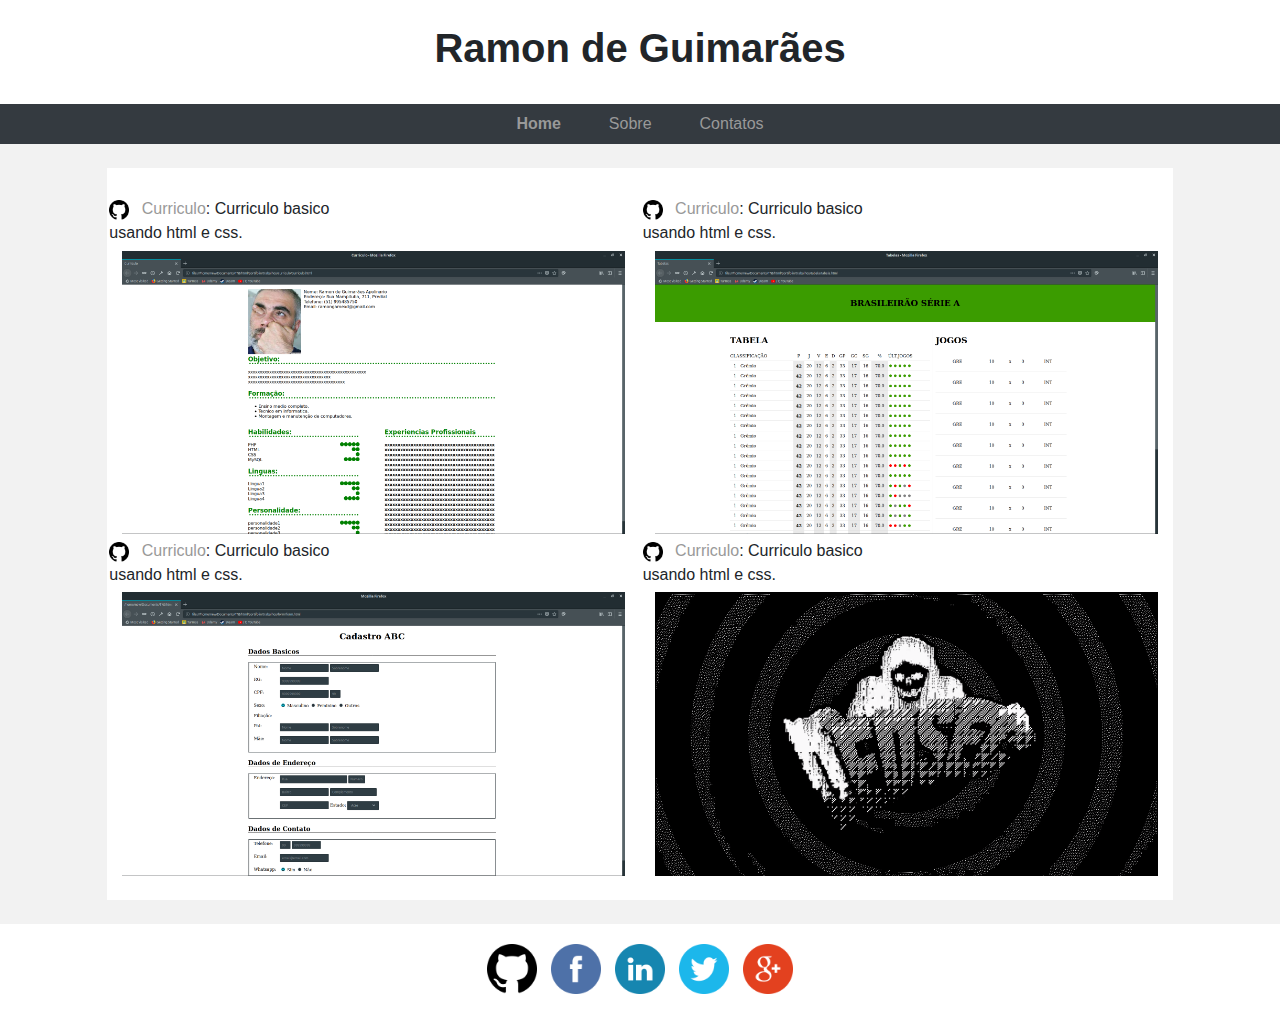
<file: TNI/portifolio-bootstrap/index.html>
<!DOCTYPE html>
<html>
<head>
	<title>Portifolio</title>
	<meta charset="utf-8">
	<meta name="viewport" content="width=device-width, initial-scale=1">
	<link rel="stylesheet" type="text/css" href="css/home.css">
	<link rel="stylesheet" type="text/css" href="css/style.css">
	<!-- Latest compiled and minified CSS -->
	<link rel="stylesheet" href="https://maxcdn.bootstrapcdn.com/bootstrap/4.1.3/css/bootstrap.min.css">
	<!-- jQuery library -->
	<script src="https://ajax.googleapis.com/ajax/libs/jquery/3.3.1/jquery.min.js"></script>
	<!-- Popper JS -->
	<script src="https://cdnjs.cloudflare.com/ajax/libs/popper.js/1.14.3/umd/popper.min.js"></script>
	<!-- Latest compiled JavaScript -->
	<script src="https://maxcdn.bootstrapcdn.com/bootstrap/4.1.3/js/bootstrap.min.js"></script> 
</head>
<body>


	<header>
		<h1>Ramon de Guimarães</h1>
	</header>

	<nav class="navbar navbar-expand-md bg-dark navbar-dark">
		<button class="navbar-toggler" type="button" data-toggle="collapse" data-target="#collapsibleNavbar">
			<span class="navbar-toggler-icon"></span>
		</button>
		<div class="collapse navbar-collapse justify-content-center" id="collapsibleNavbar">
			<ul class="navbar-nav">
				<li class="nav-item">
					<a class="m-4" href="index.html" id="destaque">Home</a>
				</li>
				<li class="nav-item">
					<a class="m-4" href="html/sobre.html">Sobre</a>	
				</li>
				<li class="nav-item">
					<a class="m-4" href="html/contato.html">Contatos</a>
				</li>    
			</ul>
		</div>  
	</nav>

	<div class="container-fluid">

		<section class="row justify-content-center">

			<div class="col-md-10 corpo">

				<div class="row">


					<div class="col">
						<div class="row">
							<span class="legenda"><img id="git" src="img/github.png"><a href="https://github.com/user-29A/curriculo"> Curriculo</a>: Curriculo basico usando html e css.</span>
						</div>

						<a href="trabalhos/curriculo/curriculo.html"><img class="img-fluid imagem" src="img/curr.png"></a>

					</div>

					<div class="col">
						<div class="row">
							<span class="legenda"><img id="git" src="img/github.png"><a href="https://github.com/user-29A/tabelas"> Curriculo</a>: Curriculo basico usando html e css.</span>
						</div>

						<a href="trabalhos/tabela/tabela.html"><img class="img-fluid imagem" src="img/tab.png"></a>

					</div>

				</div>

				<div class="row">


					<div class="col">
						<div class="row">
							<span class="legenda"><img id="git" src="img/github.png"><a href="https://github.com/user-29A/form"> Curriculo</a>: Curriculo basico usando html e css.</span>
						</div>

						<a href="trabalhos/form/form.html"><img class="img-fluid imagem" src="img/form.png"></a>

					</div>

					<div class="col">
						<div class="row">
							<span class="legenda"><img id="git" src="img/github.png"><a href="https://github.com/user-29A/deadsecvid"> Curriculo</a>: Curriculo basico usando html e css.</span>
						</div>

						<a href="https://github.com/user-29A/deadsecvid"><img class="img-fluid imagem" src="img/deadsec.png"></a>

					</div>

				</div>

			</div>
		</section>

	</div>

	<footer>

		<div id="contatos">


			<a href="https://github.com/user-29A"><img class="img-fluid icons" src="img/github.png"></a>



			<a href="https://pt-br.facebook.com/"><img class="img-fluid icons" src="img/facebook.png"></a>



			<a href="https://br.linkedin.com/"><img class="img-fluid icons" src="img/linkedin.png"></a>


			<a href="https://twitter.com/?lang=pt-br"><img class="img-fluid icons" src="img/twitter.png"></a>


			<a href="https://plus.google.com/u/1/117673711021027067792"><img class="img-fluid icons" src="img/g+.png"></a>




		</div>
	</footer>

</body>
</html>
</file>
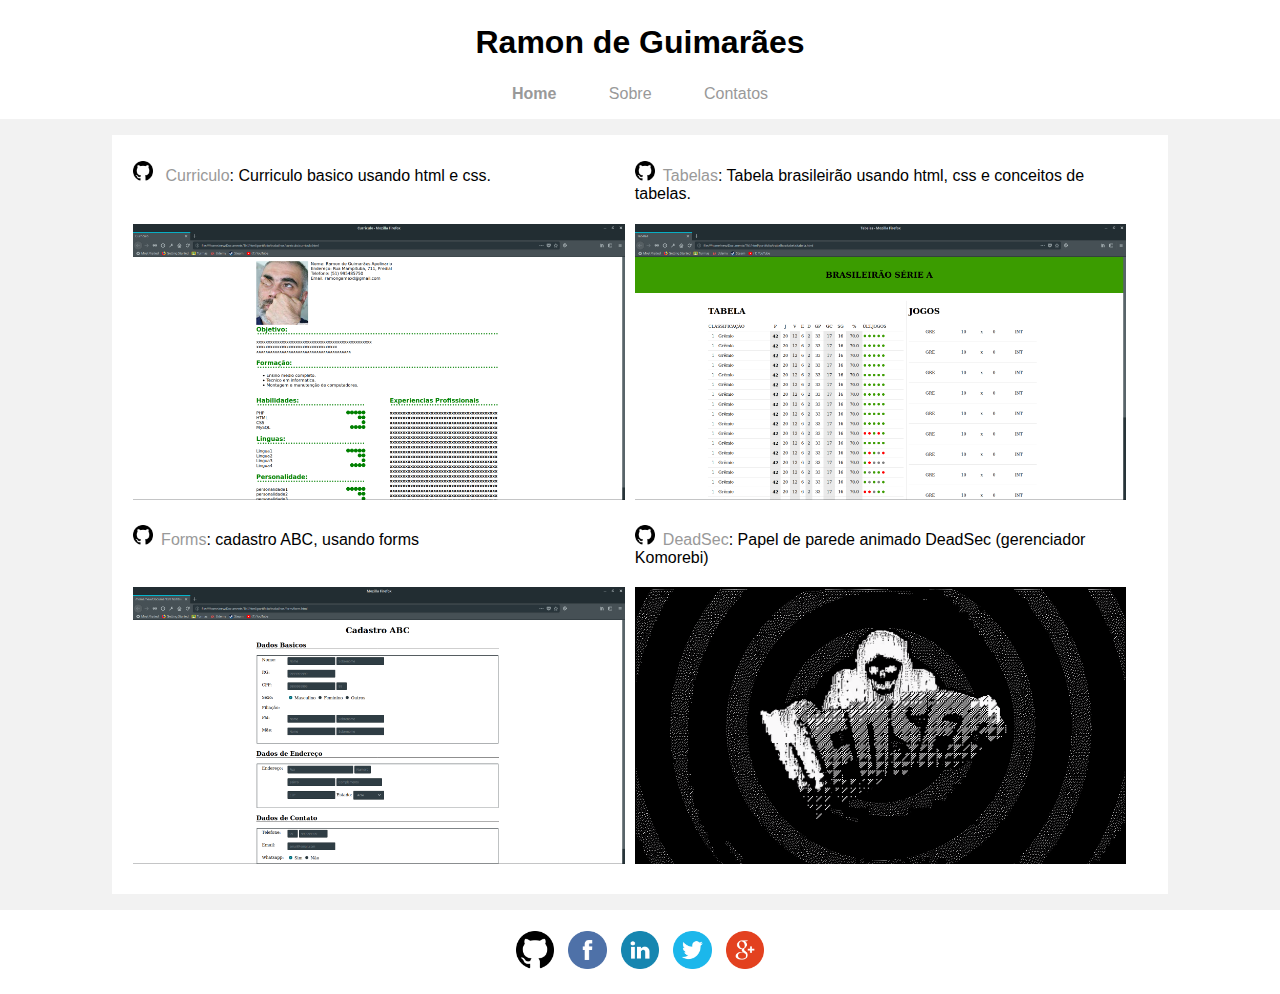
<file: TNI/portifolio/index.html>
<!DOCTYPE html>
<html>
<head>
	<meta charset="utf-8">
	<link rel="stylesheet" type="text/css" href="css/style.css">
	<link rel="stylesheet" type="text/css" href="css/home.css">
	<title>Portifolio</title>
</head>
<body>
	<header>
		<h1>Ramon de Guimarães</h1>
	</header>
	<nav>
		<a href="index.html" id="destaque">Home</a>
		<a href="html/sobre.html">Sobre</a>
		<a href="html/contato.html">Contatos</a>
	</nav>

	<section id="container">

		<div>
			<span><img id="git" src="img/github.png"><a href="https://github.com/user-29A/curriculo"> Curriculo</a>: Curriculo basico usando html e css.</span>
			<span><img id="git" src="img/github.png"><a href="https://github.com/user-29A/tabelas">Tabelas</a>: Tabela brasileirão usando html, css e conceitos de tabelas.</span>
		</div>
		
		<div class="imagem">
			<a href="trabalhos/curriculo/curriculo.html"><img src="img/curr.png"></a>
		</div>
		<div class="imagem">
			<a href="trabalhos/tabela/tabela.html"><img src="img/tab.png"></a>
		</div>
		<br>

		<div>
			<span><img id="git" src="img/github.png"><a href="https://github.com/user-29A/curriculo">Forms</a>: cadastro ABC, usando forms</span>
			<span><img id="git" src="img/github.png"><a href="https://github.com/user-29A/deadsecvid">DeadSec</a>: Papel de parede animado DeadSec (gerenciador Komorebi)</span>
		</div>
		<div class="imagem">
			<a href="trabalhos/form/form.html"><img src="img/form.png"></a>
		</div>
		<div class="imagem">
			<a href="https://github.com/user-29A/deadsecvid"><img src="img/deadsec.png"></a>
		</div>
		<div class="clear">
		</div>
	</section>

	<footer>

		<div id="contatos">

			<div class="icons">
				<a href="https://github.com/user-29A"><img src="img/github.png"></a>
			</div>

			<div class="icons">
				<a href="https://pt-br.facebook.com/"><img src="img/facebook.png"></a>
			</div>

			<div class="icons">
				<a href="https://br.linkedin.com/"><img src="img/linkedin.png"></a>
			</div>

			<div class="icons">
				<a href="https://twitter.com/?lang=pt-br"><img src="img/twitter.png"></a>
			</div>

			<div class="icons">
				<a href="https://plus.google.com/u/1/117673711021027067792"><img src="img/g+.png"></a>
			</div>

			<div class="clear">
			</div>

		</div>
	</footer>
</body>
</html>
</file>
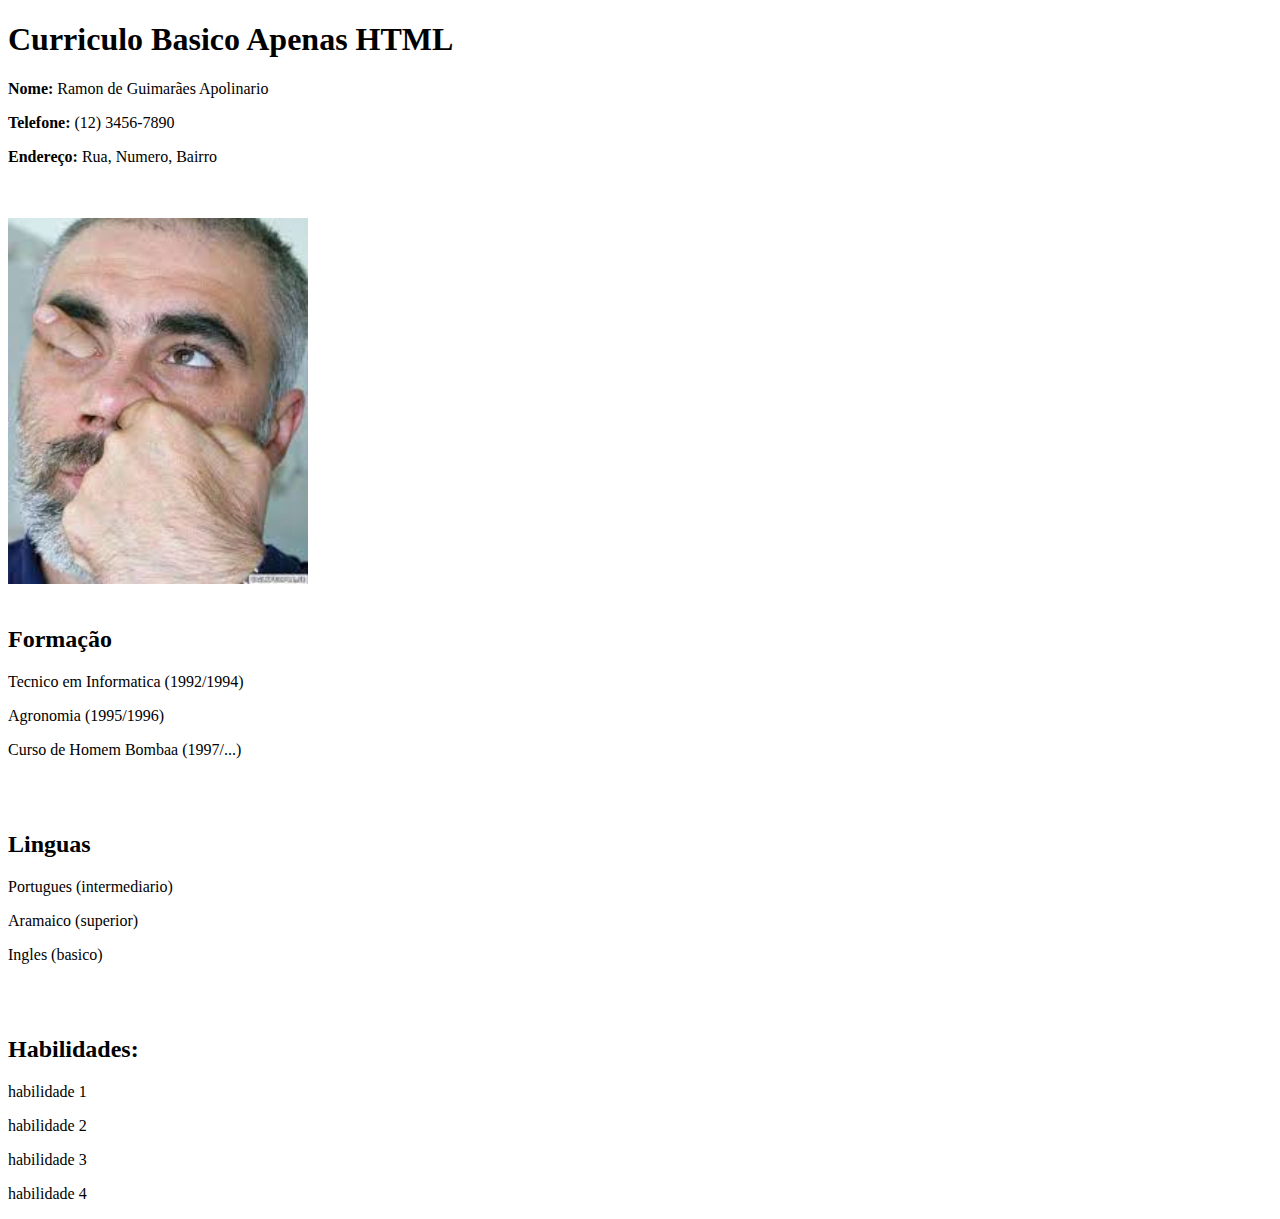
<file: TNI/curriculo-so-html/curriculo-html.html>
<!--Crie uma página de HTML como sendosua Página Pessoal (Currículo).
Nesta página deve conter:
- Formatação de fonte: cores, tamanho, tipo;
- Cor de fundo;
- Uma lista numerada e outra não numerada;
- Título em negrito e títulos sublinhados;
- Insira os demais elementos estudados na
aula.-->

<!DOCTYPE html>
<html>
<head>
	<meta charset="utf-8">
	<title></title>
</head>
<body>
	<h1>Curriculo Basico Apenas HTML</h1>

	<p><b>Nome: </b>	Ramon de Guimarães Apolinario</p>
	<p><b>Telefone: </b>(12) 3456-7890</p>
	<p><b>Endereço: 	</b> Rua, Numero, Bairro</p>
	<br><br>

	<img src="pessoa_feia.jpeg" width="300px">
	<br><br>

	<h2>Formação</h2>
	<p>Tecnico em Informatica (1992/1994)</p>
	<p>Agronomia (1995/1996)</p>
	<p>Curso de Homem Bombaa (1997/...)</p>

	<br><br>
	<h2>Linguas</h2>
	<p>Portugues (intermediario)</p>
	<p>Aramaico (superior)</p>
	<p>Ingles (basico)</p>

	<br><br>
	<h2>Habilidades:</h2>
	<p>habilidade 1</p>
	<p>habilidade 2</p>
	<p>habilidade 3</p>
	<p>habilidade 4</p>

</body>
</html>
</file>
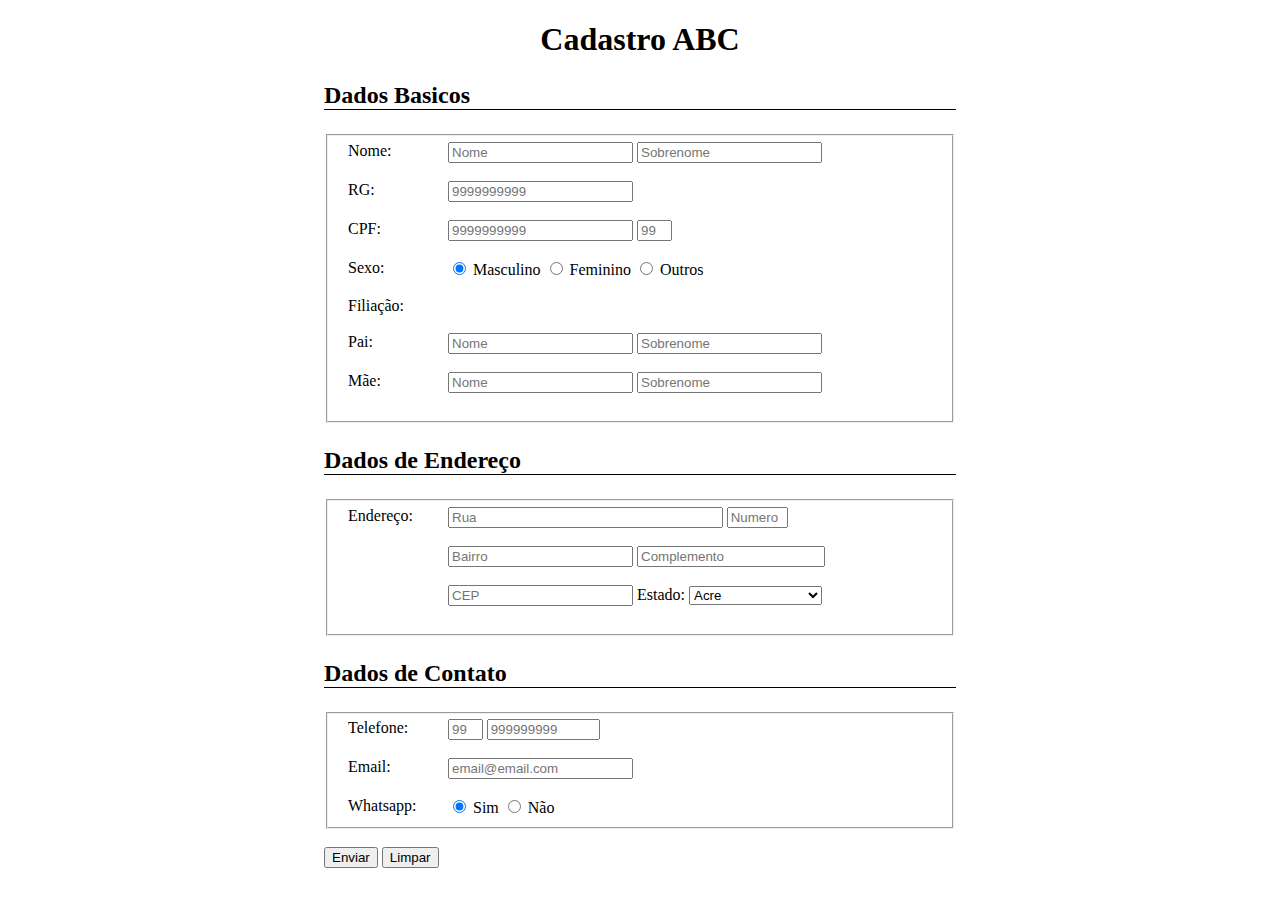
<file: TNI/form/form.html>
<!DOCTYPE html>
<html>
<head>
	<meta charset="utf-8">
	<link rel="stylesheet" type="text/css" href="style.css">
	<title></title>
</head>
<body>
	<div id="tudo">
		<header>
			<h1>Cadastro ABC</h1>
		</header>
		<form>
			<h2 class="titulo">Dados Basicos</h2>
			<fieldset>
				<div class="labels">
					<label>Nome: </label>
				</div>
				<input type="text" name="nome" placeholder="Nome">
				<input type="text" name="sobrenome" placeholder="Sobrenome">
				<br>
				<br>
				<div class="labels">
					<label>RG: </label>
				</div>
				<input type="text" name="rg" placeholder="9999999999" maxlength="10">
				<br>
				<br>
				<div class="labels">
					<label>CPF: </label>
				</div>
				<input type="text" name="cpf1" maxlength="12" placeholder="9999999999">
				<input type="tex" name="cpf2" maxlength="2" placeholder="99" id="cpf2">
				<br>
				<br>
				<div class="labels">
					<label>Sexo: </label>
				</div>

				<input type="radio" name="genero" value="masculino" checked>
				<label>Masculino</label>
				<input type="radio" name="genero" value="feminino">
				<label>Feminino</label>
				<input type="radio" name="genero" value="outros">
				<label>Outros</label>
				<br>
				<br>
				
				<div class="labels">
					<label>Filiação:</label>
				</div>
				
				<br>
				<br>
				
				<div class="labels">
					<label>Pai: </label>
				</div>
				<input type="text" name="pai" placeholder="Nome">
				<input type="tex" name="pai" placeholder="Sobrenome">
				<br>
				<br>
				<div class="labels">
					<label>Mãe: </label>
				</div>
				<input type="text" name="mae" placeholder="Nome">
				<input type="tex" name="mae" placeholder="Sobrenome">
				<br>
				<br>
			</fieldset>
			<h2 class="titulo">Dados de Endereço</h2>
			<fieldset>
				<div class="labels">
					<label>Endereço: </label>
				</div>
				<input type="text" name="rua" placeholder="Rua" id="rua">
				<input type="text" name="numeroEnd" placeholder="Numero" id="numeroEnd">
				<br>
				<br>
				<div class="labels">
					<p></p>
				</div>
				<input type="text" name="bairro" placeholder="Bairro">
				<input type="text" name="complemento" placeholder="Complemento" class="large">
				<br>
				<br>
				<div class="labels">
					<p></p>
				</div>	
				<input type="text" name="cep" placeholder="CEP" maxlength="5">
				<label for="estado">Estado:</label>
				<select name="estado" id="estado">
					<option value="AC">Acre</option>
					<option value="AL">Alagoas</option>
					<option value="AP">Amapá</option>
					<option value="AM">Amazonas</option>
					<option value="BA">Bahia</option>
					<option value="CE">Ceará</option>
					<option value="DF">Distrito Federal</option>
					<option value="ES">Espírito Santo</option>
					<option value="GO">Goiás</option>
					<option value="MA">Maranhão</option>
					<option value="MT">Mato Grosso</option>
					<option value="MS">Mato Grosso do Sul</option>
					<option value="MG">Minas Gerais</option>
					<option value="PA">Pará</option>
					<option value="PB">Paraíba</option>
					<option value="PR">Paraná</option>
					<option value="PE">Pernambuco</option>
					<option value="PI">Piauí</option>
					<option value="RJ">Rio de Janeiro</option>
					<option value="RN">Rio Grande do Norte</option>
					<option value="RS">Rio Grande do Sul</option>
					<option value="RO">Rondônia</option>
					<option value="RR">Roraima</option>
					<option value="SC">Santa Catarina</option>
					<option value="SP">São Paulo</option>
					<option value="SE">Sergipe</option>
					<option value="TO">Tocantins</option>
				</select>
				<br>
				<br>
			</fieldset>
			<h2 class="titulo">Dados de Contato</h2>
			<fieldset>
				<div class="labels">Telefone: </div>
				<input type="text" name="ddd" placeholder="99" id="ddd" maxlength="2">
				<input type="text" name="numero" placeholder="999999999" maxlength="9" id="numero">
				<br>
				<br>
				<div class="labels">
					<label>Email: </label>
				</div>
				<input type="email" name="email" placeholder="email@email.com">
				<br>
				<br>
				<label class="labels">Whatsapp: </label>
				<input type="radio" name="whatsapp" value="sim" checked>
				<label>Sim</label>
				<input type="radio" name="whatsapp" value="nao">
				<label>Não</label>
			</fieldset>
			<br>
			<input type="submit" value="Enviar"> 
			<input type="reset" value="Limpar">

		</form>
	</div>
</body>
</html>
</file>
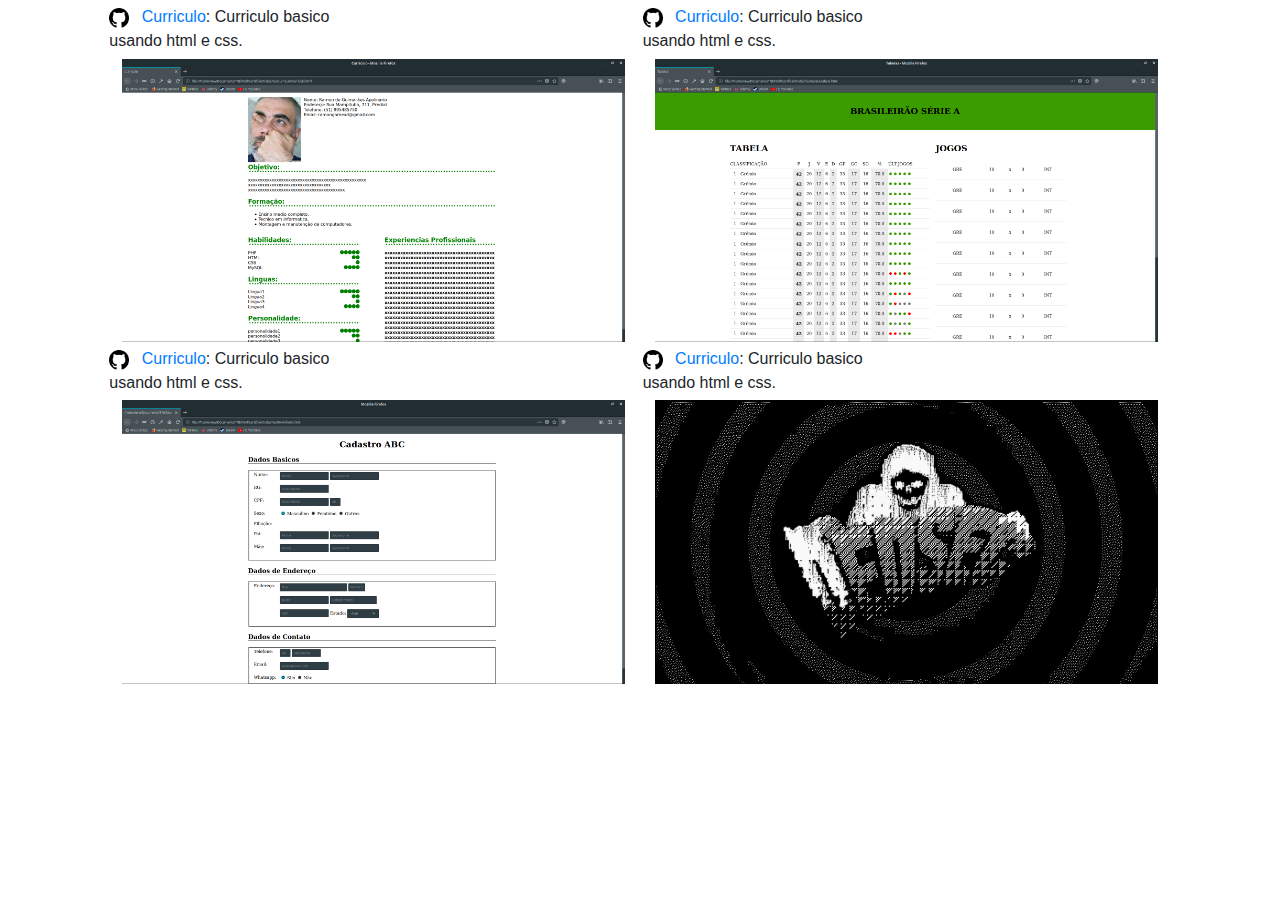
<file: TNI/portifolio/index-bootstrap.html>
<!DOCTYPE html>
<html>
<head>

	<link rel="stylesheet" type="text/css" href="style.css">

	<!-- Latest compiled and minified CSS -->
	<link rel="stylesheet" href="https://maxcdn.bootstrapcdn.com/bootstrap/4.1.3/css/bootstrap.min.css">

	<!-- jQuery library -->
	<script src="https://ajax.googleapis.com/ajax/libs/jquery/3.3.1/jquery.min.js"></script>

	<!-- Popper JS -->
	<script src="https://cdnjs.cloudflare.com/ajax/libs/popper.js/1.14.3/umd/popper.min.js"></script>

	<!-- Latest compiled JavaScript -->
	<script src="https://maxcdn.bootstrapcdn.com/bootstrap/4.1.3/js/bootstrap.min.js"></script> 

	<meta charset="utf-8">
	
	<title>Portifolio</title>
</head>
<body>

	<div class="container-fluid">
		
		<section class="row justify-content-center">
			
			<div class="col-md-10 corpo">
				
				<div class="row">
					

					<div class="col">
						<div class="row">
							<span><img id="git" src="img/github.png"><a href="https://github.com/user-29A/curriculo"> Curriculo</a>: Curriculo basico usando html e css.</span>
						</div>

						<a href="trabalhos/curriculo/curriculo.html"><img class="img-fluid imagem" src="img/curr.png"></a>

					</div>

					<div class="col">
						<div class="row">
							<span><img id="git" src="img/github.png"><a href="https://github.com/user-29A/tabelas"> Curriculo</a>: Curriculo basico usando html e css.</span>
						</div>

						<a href="trabalhos/tabela/tabela.html"><img class="img-fluid imagem" src="img/tab.png"></a>

					</div>

				</div>

				<div class="row">
					

					<div class="col">
						<div class="row">
							<span><img id="git" src="img/github.png"><a href="https://github.com/user-29A/form"> Curriculo</a>: Curriculo basico usando html e css.</span>
						</div>

						<a href="trabalhos/form/form.html"><img class="img-fluid imagem" src="img/form.png"></a>

					</div>

					<div class="col">
						<div class="row">
							<span><img id="git" src="img/github.png"><a href="https://github.com/user-29A/deadsecvid"> Curriculo</a>: Curriculo basico usando html e css.</span>
						</div>

						<a href="https://github.com/user-29A/deadsecvid"><img class="img-fluid imagem" src="img/deadsec.png"></a>

					</div>
					
				</div>

			</div>
		</section>

	</div>

</body>
</html>
</file>
<file: TNI/portifolio-bootstrap/css/home.css>
.imagem{
	width: 700px;
	min-width: 250px;
}


.legenda{
	display: block;
	float: left;
	width: 48%;
	margin: 1% 0.5% 1% 0.5%;
	min-width: 250px;
}

#git{
	width: 20px;
	margin-right: 0.5em;
}
</file>
<file: TNI/portifolio-bootstrap/css/style.css>
body{
	background-color: #f2f2f2 !important; 
	font-family: "Gotham SSm A", "Gotham SSm B", sans-serif;
}

header{
	width: 100%;
	padding: 1.5em 0em 1.5em 0em;
	text-align: center;
	box-shadow: 1px 1px 5px #d8d8d8;
	background-color: #ffffff;
}

header h1{
	font-weight: bold;
	font-family: "Gotham SSm A", "Gotham SSm B", sans-serif;
}

footer{
   text-align: center;
   width:100%;
   background-color: white;
   padding: 1em 0 1em 0;
}

.icons{
	width: 50px;
	min-width: 20px;
	margin: 0.3em;
}

#destaque{
	font-weight: bold;
}

a{
	text-decoration: none !important;
}

a:link {
    color: #999999;
    background-color: transparent;
    text-decoration: none;
}

a:visited {
    color: #999999;
    background-color: transparent;
    text-decoration: none;
}

a:hover{
    color: #808080 !important;
    background-color: transparent;
}

a:active{
    background-color: transparent;
    text-decoration: none;
}

.corpo{
	padding: 1.5em 1.5em 1.5em 1.5em;
	margin: 1.5em 0 1.5em;
	background-color: white !important;
}

.gamb{
	position: fixed;
	bottom: 0;
}
</file>
<file: TNI/portifolio/css/style.css>
*{
	margin: 0;
	padding: 0;
}

body{
	background-color: #f2f2f2;
	font-family: "Gotham SSm A", "Gotham SSm B", sans-serif;
}

header{
	width: 100%;
	padding: 1.5em 0em 1.5em 0em;
	text-align: center;
	box-shadow: 1px 1px 5px #d8d8d8;
	background-color: #ffffff;
}

header h1{
	font-family: "Gotham SSm A", "Gotham SSm B", sans-serif;
}

nav{
	background-color: #fff;
	text-align: center;
	padding: 0em 0em 1em 0em;
	width: 100%;
}

nav a{
	font-family: "Gotham SSm A", "Gotham SSm B", sans-serif;
	margin: 0 1.5em 0 1.5em;
}

footer{
   text-align: center;
   width:100%;
   background-color: white;
   padding: 1em 0 1em 0;
}

footer .icons{
	display: inline-block;
	width: 3%;
	margin: 0.3em;
}

.icons img{
	width: 100%;
}

#destaque{
	font-weight: bold;
}

a:link {
    color: #999999;
    background-color: transparent;
    text-decoration: none;
}

a:visited {
    color: #999999;
    background-color: transparent;
    text-decoration: none;
}

a:hover{
    color: #808080;
    background-color: transparent;
    text-decoration: none;
}

a:active{
    background-color: transparent;
    text-decoration: none;
}

#container{
	margin: 1em auto 1em auto;
	padding: 1em 1em 1em 1em;
	background-color: white;
	width: 80%;
	height: 100%;
}

.gamb{
	position: fixed;
	bottom: 0;
}

.clear{
	clear: both;
}
</file>
<file: TNI/portifolio/css/home.css>
.imagem{
	display: block;
	float: left;
	width: 48%;
	margin: 1% 0.5% 1% 0.5%;
	min-width: 250px;
}

img{
	width: 100%;
	display: inline-block;
}

span{
	display: block;
	float: left;
	width: 48%;
	margin: 1% 0.5% 1% 0.5%;
	min-width: 250px;
}

#git{
	width: 20px;
	margin-right: 0.5em;
}
</file>
<file: TNI/form/style.css>
header{
	text-align: center;
}

.titulo{
	border-bottom: solid 1px black;
	margin: 1em 0 1em 0;
}


#tudo{
	width: 50%;
	margin: 0 auto 0 auto; 
}

.labels{
	margin: 0 0 0 0.5em;
	float: left;
	width: 100px;
}

#cpf2{
	width: 2em;
}

#numeroEnd{
	width: 4em;
}

#rua{
	width: 20em;
}

.large{
	width: 13.5em;
}

#ddd{
	width: 2em;
}

#numero{
	width: 7.9em;
}

#estado{
	width: 10em;
}
</file>
<file: TNI/portifolio/style.css>
.imagem{
	width: 700px;
	min-width: 250px;
}

.corpo{
	background-color: # !important;
}

span{
	display: block;
	float: left;
	width: 48%;
	margin: 1% 0.5% 1% 0.5%;
	min-width: 250px;
}

#git{
	width: 20px;
	margin-right: 0.5em;
}
</file>
